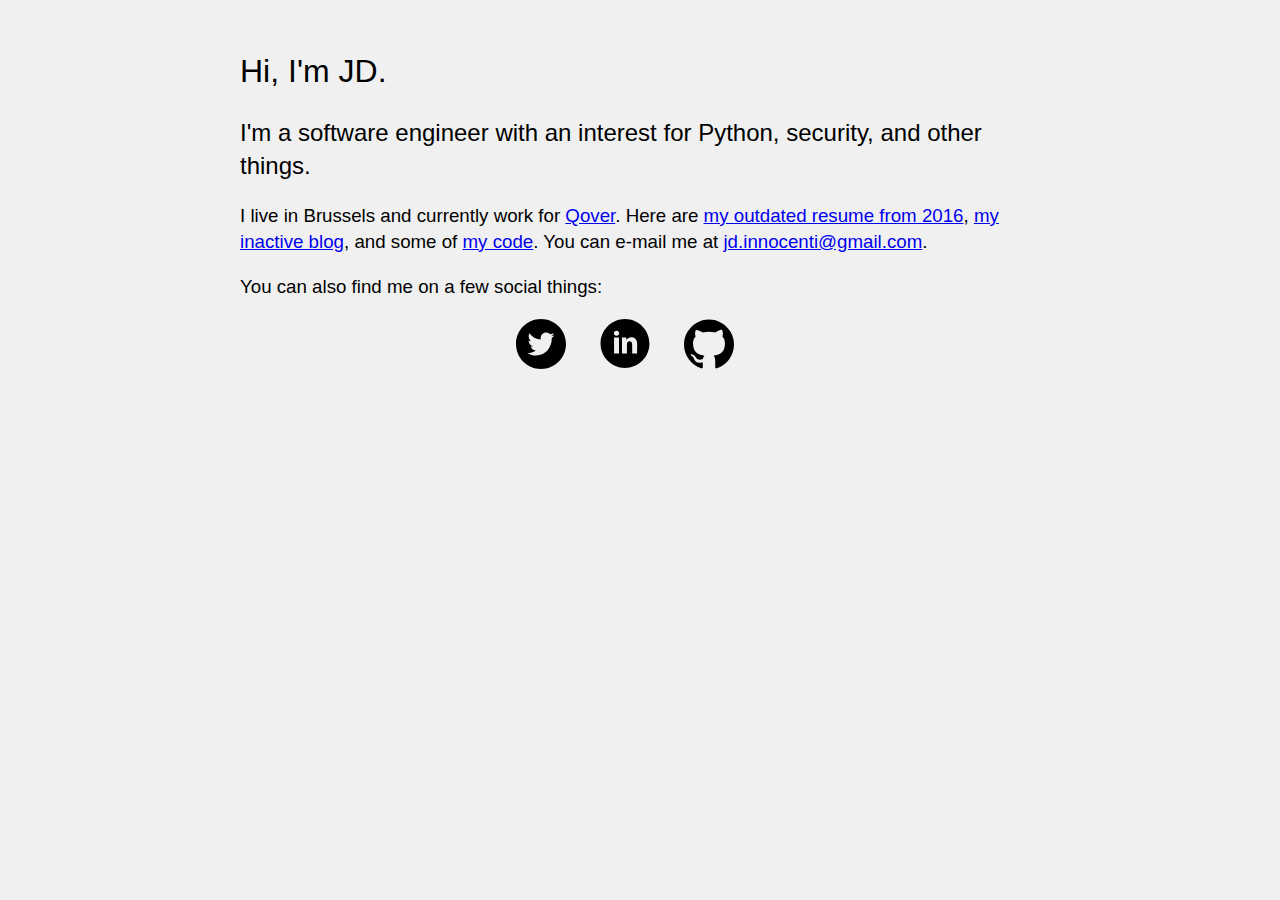
<file: index.html>
<html>
    <head>
        <meta charset="UTF-8">
        <meta lang="en">
        <meta name="viewport" content="width=device-width, initial-scale=1.0">      
        <meta name="robots" content="noindex, nofollow">
        <meta name="author" content="JD">
        <meta name="description" content="j11e.net">
        <meta name="keywords" content="anonymity,blog,code,containers,cryptography,cv,docker,economics,environment,feminism,games,go,javascript,keynesianism,leftism,linux,nodejs,politics,privacy,python,sarcasm,security,socialism,stuff,travel,web">

        <title></title>
        <style type="text/css">
            body {
                background-color: #F0F0F0;
                font-family: Helvetica, Arial, sans-serif;
                line-height: 1.4;
            }

            h1, h2, h3 {
                font-weight: 300;
            }

            .container {
                padding-top: 20px;
                margin: 0 auto;
                width: 800px;
            }

            .social {
                text-align: center;
            }
            .social a {
                padding-right: 30px;
            }

            .ninja, .ninja a {
                margin-top: 10px;
                color: #F0F0F0;
            }

            .footer {
               font-style: italic;
               font-size: 12px;
               margin-top: 40px;
            }
        </style>
    </head>

    <body>
        <script type="text/javascript" language="javascript">
            // <![CDATA[
            // Email obfuscator script 2.1 by Tim Williams, University of Arizona
            // Random encryption key feature by Andrew Moulden, Site Engineering Ltd
            // This code is freeware provided these four comment lines remain intact
            // A wizard to generate this code is at http://www.jottings.com/obfuscator/
            // adaptation inspired by Pierre Chapuis (https://catwell.info)
            function generate_email() {
                var coded = "sw.2ppF50pW2@Ga62d.5Fa";
                var key = "MvjEGuB8lcziyDHeJf6WTkQ3sOo4nAd5Y2bPm071SxURgLVXFrpKw9IZhNatqC";
                var shift=coded.length;
                var link="";
                var ltr="";
                for (i=0; i<coded.length; i++) {
                    if (key.indexOf(coded.charAt(i))==-1) {
                        ltr = coded.charAt(i);
                        link += (ltr);
                    } else {
                        ltr = (key.indexOf(coded.charAt(i))-shift+key.length) % key.length;
                        link += (key.charAt(ltr));
                    }
                }

                return link;
            }
            //]]>
        </script>

        </script>
        <div class="container">
            <header>
                <h1>Hi, I'm JD.</h1>
                <h2>I'm a software engineer with an interest for Python, security, and other things.<!-- as you can see in the keywords --></h2>

            </header>

            <div class="content">
                <h3>
                    I live in Brussels and currently work for <a href="https://qover.com">Qover</a>. Here are <a href="https://j11e.net/cv.pdf">my outdated resume from 2016</a>, <a href="https://blog.j11e.net"> my inactive blog</a>, and some of <a href="https://git.j11e.net">my code</a>. You can e-mail me at
                    <script type="text/javascript">
                        // <![CDATA[
                        var address=generate_email();
                        document.write("<a href='mailto:"+address+"'>" +address+"</a>.");
                        // ]]>
                    </script>
                    <noscript>an e-mail address that will only appear if you enable JavaScript, sorry :'(</noscript>
                </h3>

                <h3>
                    You can also find me on a few social things:
                </h3>

                <div class="social">
                    <a href="https://twitter.com/jdinnocenti"><img src="images/twitter.svg" style="width:50px; height:50px"></a>
                    <a href="https://www.linkedin.com/in/jdinnocenti"><img src="images/linkedin.svg" style="width:50px; height:50px"></a>
                    <a href="https://github.com/j11e"><img src="images/github.svg" style="width:50px; height:50px"></a>
                </div>
            
                   
                <div class="ninja">Do you know about Conway's <a href="https://en.wikipedia.org/wiki/Conway%27s_Game_of_Life">Game of Life</a>? It can create some pretty patterns. <a href="https://j11e.net/gameOfLife/conway.html">It's worth spending a little time playing with it. :)<a/></div>
            </div>

            <!-- https://crypto.stanford.edu/flashproxy/ for more info. 
            Currently disabled because the embed isn't working. -->
            <!-- <iframe src="//crypto.stanford.edu/flashproxy/embed.html" width="80" height="15" frameborder="0" scrolling="no"></iframe> -->
        </div>

    </body>
</html>
</file>
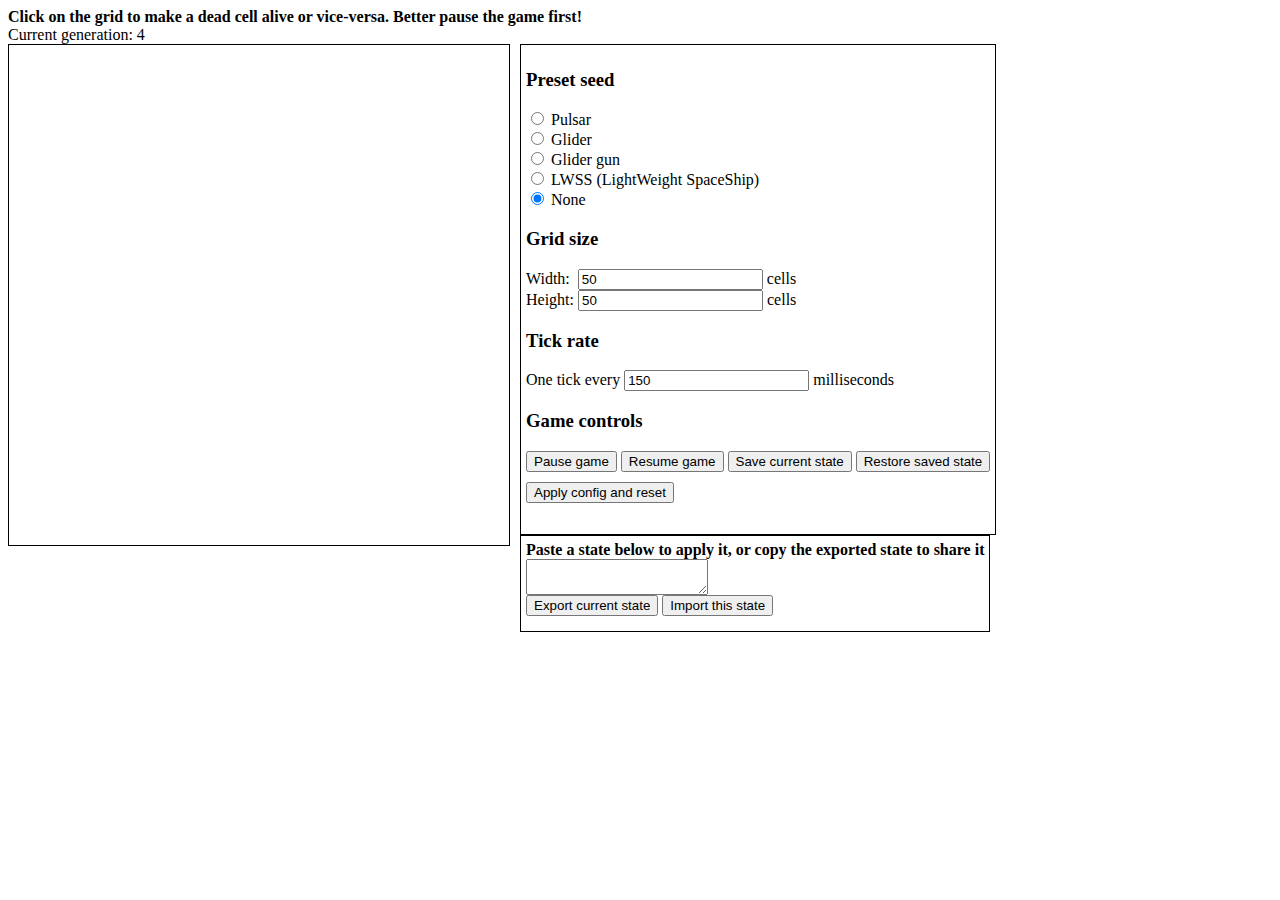
<file: gameOfLife/conway.html>
<html>
    <head>
        <title>Conway's Game of Life</title>

        <link rel="stylesheet" href="style.css">
        <script src="gol.js"></script>
    </head>
    <body>

        <strong>Click on the grid to make a dead cell alive or vice-versa. Better pause the game first!</strong>
        <br/>
        <div id="counterContainer">Current generation: <span id="counter"></span></div>
        <br/>

        <!-- willingly not using canvas because I can't be assed -->
        <div id="canvas"></div>
        
        <div id="params">
            <form name="params">
                <h3>Preset seed</h3>
                <input type="radio" name="preset" id="pulsar" value="pulsar"> <label for="pulsar">Pulsar</label> <br/>
                <input type="radio" name="preset" id="glider" value="glider"> <label for="glider">Glider</label> <br/>
                <input type="radio" name="preset" id="glidergun" value="glidergun"> <label for="glidergun">Glider gun</label> <br/>
                <input type="radio" name="preset" id="lwss" value="lwss"> <label for="lwss">LWSS (LightWeight SpaceShip)</label> <br/>
                <input type="radio" name="preset" id="none" value="none" checked="checked"> <label for="none">None</label>
        
                <h3>Grid size</h3>
                <label for="grid_w">Width: &nbsp;</label><input type="number" id="grid_w" name="grid_w" value="50"> <label for="grid_w">cells</label>
                <br/>
                <label for="grid_h">Height: </label><input type="number" id="grid_h" name="grid_h" value="50"> <label for="grid_h">cells</label>
    
                <h3>Tick rate</h3>
                <label for="tick_delay">One tick every</label> <input type="number" id="tick_delay" name="tick_delay" value="150"> <label for="tick_delay">milliseconds</label> <br/>
    
                <h3>Game controls</h3>
                <input id="pause" type="button" value="Pause game">
                <input id="resume" type="button" value="Resume game">
                <input id="save" type="button" value="Save current state">
                <input id="restore" type="button" value="Restore saved state">
                
                <br/>
                <input style="margin-top: 10px" id="refreshConfig" type="button" value="Apply config and reset">
            </form>
        </div>
        
        <div id="importexport">
            <strong>Paste a state below to apply it, or copy the exported state to share it</strong>
            <br/>
            <textarea id="seed"></textarea>
            <br/>
            <input type="button" id="export" value="Export current state">
            <input type="button" id="import" value="Import this state">
        </div>

        
    </body>
</html>
</file>
<file: gameOfLife/style.css>
#canvas, #params, #importexport {
    border: 1px solid black;
    float: left;
    margin-right: 10px;
}

#counterContainer {
    display: inline-block;
}

#params, #importexport {
    padding: 5px;
    padding-bottom: 15px;
}

/* 
uncomment this for the grid to be visible
.alive, .dead {
    border: 1px solid grey;
    box-sizing: border-box;
    -moz-box-sizing: border-box;
    -webkit-box-sizing: border-box;
}
 */

.alive {
    background-color: black;
}

.dead {
    background-color: white;
}

div, br, strong {
    display: inline-block;
}
</file>
